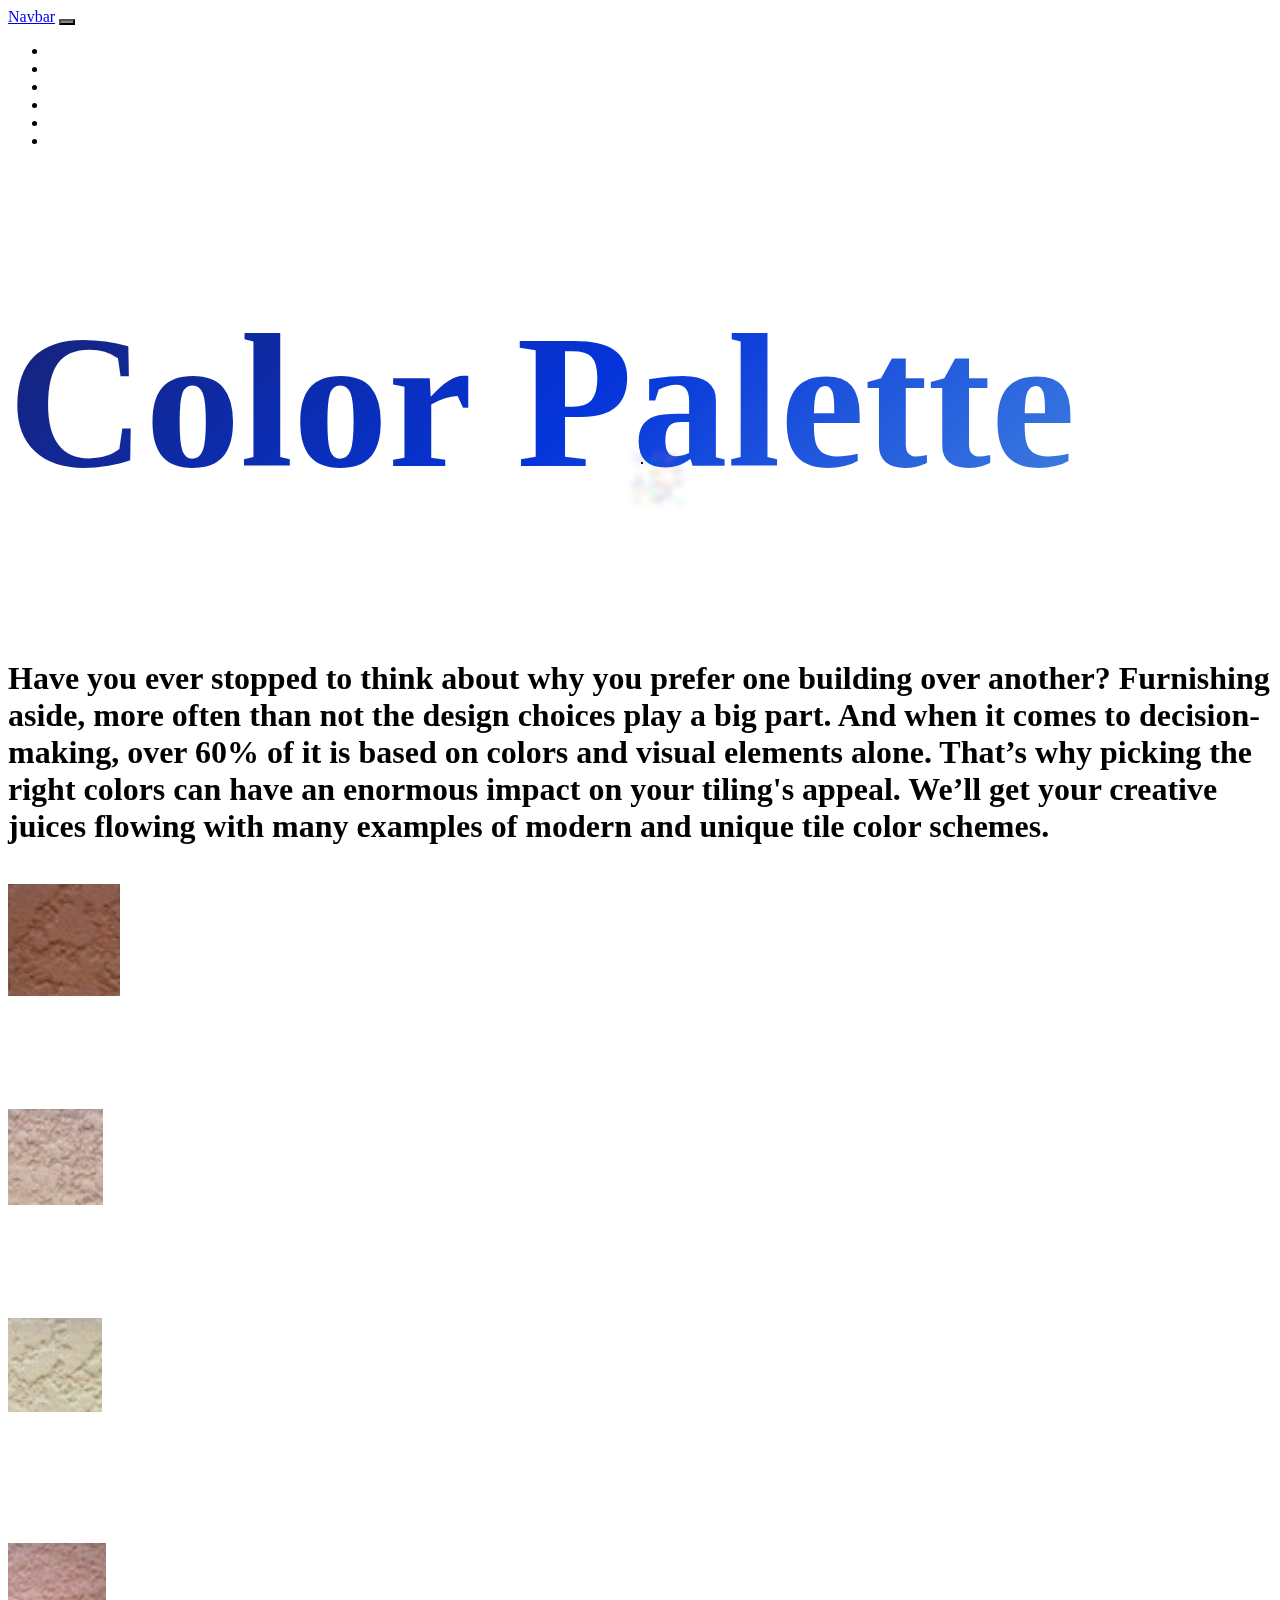
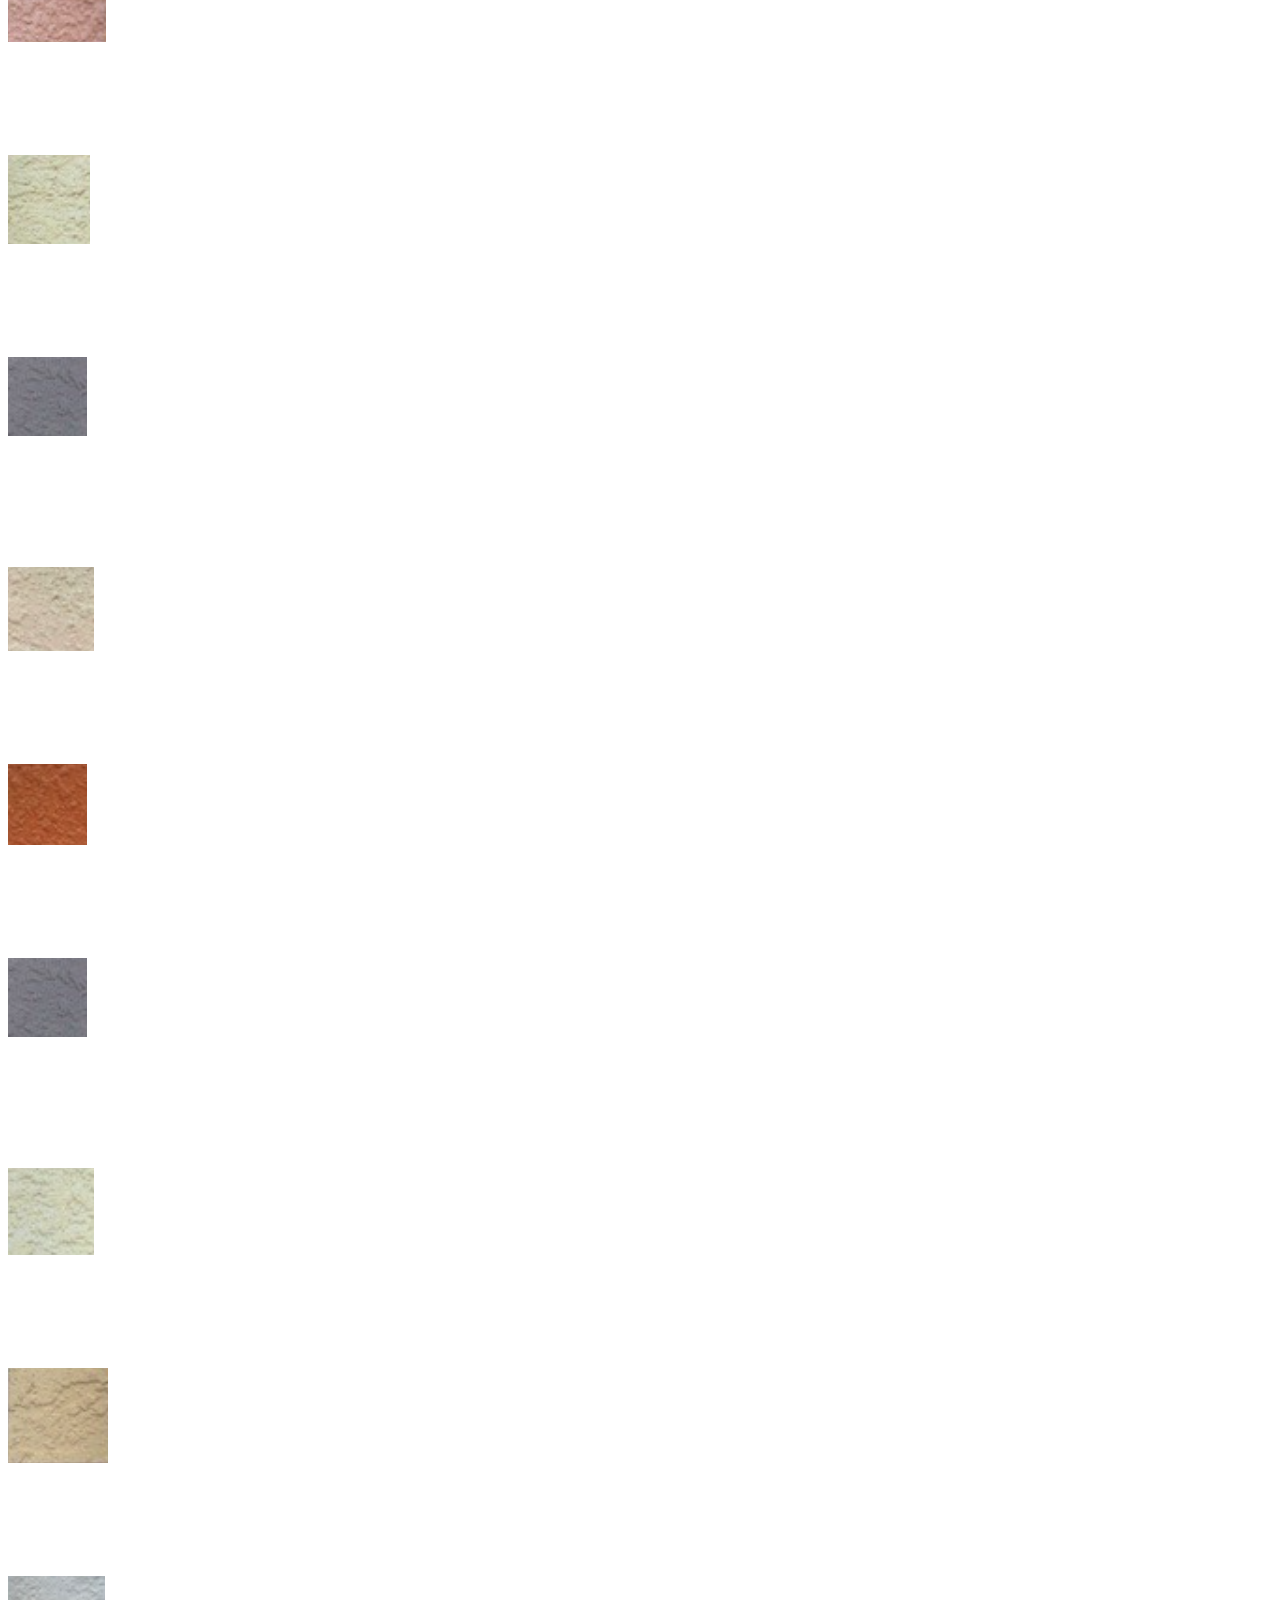
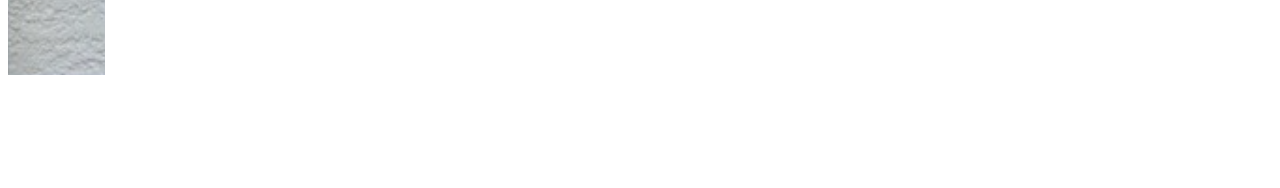
<file: colors.html>
<!DOCTYPE html>
<html lang="en">
<head>
        <meta charset="UTF-8">
        <meta http-equiv="X-UA-Compatible" content="IE=edge">
        <meta name="viewport" content="width=device-width, initial-scale=1.0">
        
        <!-- BOOTSTRAP CSS -->
        <link href="https://cdn.jsdelivr.net/npm/bootstrap@5.2.2/dist/css/bootstrap.min.css" rel="stylesheet" integrity="sha384-Zenh87qX5JnK2Jl0vWa8Ck2rdkQ2Bzep5IDxbcnCeuOxjzrPF/et3URy9Bv1WTRi" crossorigin="anonymous">
        
        <!--  OUR CSS-->
        <link rel="stylesheet" href="css/colors.css">

        <!-- Nav Bar CSS -->
        <link rel="stylesheet" href="css/navbar.css">

        <title>UniqueCrete</title>
</head>
<body>
<!-- Nav Bar -->
    <nav class="navbar navbar-expand-lg bg-light">
        <div class="container-fluid">
          <a class="navbar-brand" href="#">Navbar</a>
          <button class="navbar-toggler" type="button" data-bs-toggle="collapse" data-bs-target="#navbarNav" aria-controls="navbarNav" aria-expanded="false" aria-label="Toggle navigation">
            <span class="navbar-toggler-icon"></span>
          </button>
          <div class="collapse navbar-collapse" id="navbarNav">
            <ul class="navbar-nav">
              <li class="nav-item">
                <a class="nav-link active" aria-current="page" href="#">Home</a>
              </li>
              <li class="nav-item">
                <a class="nav-link" href="#">About Us</a>
              </li>
              <li class="nav-item">
                <a class="nav-link" href="#">Services</a>
              </li>
              <li class="nav-item">
                <a class="nav-link" href="UniqueCrete/colors.html">Colors</a>
              </li>
              <li class="nav-item">
                <a class="nav-link" href="#">Media</a>
              </li>
              <li class="nav-item">
                <a class="nav-link" href="#">Contact</a>
              </li>
            </ul>
          </div>
        </div>
      </nav>

      <div class="container">
        <div class="row">
          <div class="col-md-12 text-center">
            <h1 class="animate-charcter"> Color Palette</h1>
          </div>
        </div>
        <div class="row">
          <div class="col-md-12 text-center">
            <h1 id="paracolor">Have you ever stopped to think about why you prefer one building over another?

              Furnishing aside, more often than not the design choices play a big part.
              
              And when it comes to decision-making, over 60% of it is based on colors and visual elements alone.
              
              That’s why picking the right colors can have an enormous impact on your tiling's appeal. 
              
              We’ll get your creative juices flowing with many examples of modern and unique tile color schemes.</h1>
          </div>
        </div>
        <br>
        <div class="row">
          <div class="col-md-4 text-center">
            <div class="card bg-dark" id="please" style="width: 18rem;">
              <img id= "cardimage" src="img/almond.png" class="card-img-top" alt="almond">
              <div class="card-body">
                <p class="title-word title-word-3">Some quick example text to build on the card title and make up the bulk of the card's content.</p>
              </div>
            </div>
          </div>
          <div class="col-md-4 text-center">
            <div class="card bg-dark" id="please"style="width: 18rem;">
              <img id= "cardimage" src="img/blush.png" class="card-img-top" alt="blush">
              <div class="card-body">
                <p class="title-word title-word-1">Some quick example text to build on the card title and make up the bulk of the card's content.</p>
              </div>
            </div>
          </div>
          <div class="col-md-4 text-center">
            <div class="card bg-dark" id="please"style="width: 18rem;">
              <img id= "cardimage" src="img/DesertSand.png" class="card-img-top" alt="DesertSand">
              <div class="card-body">
                <p class="title-word title-word-2">Some quick example text to build on the card title and make up the bulk of the card's content.</p>
              </div>
            </div>
          </div>
        </div>
        <br>
        <div class="row">
          <div class="col-md-4 text-center">
            <div class="card bg-dark" id="please"style="width: 18rem;">
              <img id= "cardimage" src="img/dustyrose.png" class="card-img-top" alt="dustyrose">
              <div class="card-body">
                <p class="title-word title-word-2">Some quick example text to build on the card title and make up the bulk of the card's content.</p>
              </div>
            </div>
          </div>
          <div class="col-md-4 text-center">
            <div class="card bg-dark" id="please"style="width: 18rem;">
              <img id= "cardimage" src="img/eggshell.png" class="card-img-top" alt="eggshell">
              <div class="card-body">
                <p class="title-word title-word-3">Some quick example text to build on the card title and make up the bulk of the card's content.</p>
              </div>
            </div>
          </div>
          <div class="col-md-4 text-center">
            <div class="card bg-dark" id="please" style="width: 18rem;">
              <img id= "cardimage" src="img/gunmetal.png" class="card-img-top" alt="gunmetal">
              <div class="card-body">
                <p class="title-word title-word-1">Some quick example text to build on the card title and make up the bulk of the card's content.</p>
              </div>
            </div>
          </div>
        </div>
        <br>
        <div class="row">
          <div class="col-md-4 text-center">
            <div class="card bg-dark" id="please" style="width: 18rem;">
              <img id= "cardimage" src="img/seashell.png" class="card-img-top" alt="dustyrose">
              <div class="card-body">
                <p class="title-word title-word-2">Some quick example text to build on the card title and make up the bulk of the card's content.</p>
              </div>
            </div>
          </div>
          <div class="col-md-4 text-center">
            <div class="card bg-dark"  id="please" style="width: 18rem;">
              <img id= "cardimage" src="img/terracotta.png" class="card-img-top" alt="eggshell">
              <div class="card-body">
                <p class="title-word title-word-3">Some quick example text to build on the card title and make up the bulk of the card's content.</p>
              </div>
            </div>
          </div>
          <div class="col-md-4 text-center">
            <div class="card bg-dark" id="please" style="width: 18rem;">
              <img id= "cardimage" src="img/gunmetal.png" class="card-img-top" alt="gunmetal">
              <div class="card-body">
                <p class="title-word title-word-1">Some quick example text to build on the card title and make up the bulk of the card's content.</p>
              </div>
            </div>
          </div>
        </div>
        <br>
        <div class="row">
          <div class="col-md-4 text-center">
            <div class="card bg-dark" id="please"style="width: 18rem;">
              <img id= "cardimage" src="img/ivoryrose.png" class="card-img-top" alt="ivoryrose">
              <div class="card-body">
                <p class="title-word title-word-1">Some quick example text to build on the card title and make up the bulk of the card's content.</p>
              </div>
            </div>
          </div>
          <div class="col-md-4 text-center">
            <div class="card bg-dark" id="please"style="width: 18rem;">
              <img id= "cardimage" src="img/khaluahcleme.png" class="card-img-top" alt="the hard to pronounce one">
              <div class="card-body">
                <p class="title-word title-word-2">Some quick example text to build on the card title and make up the bulk of the card's content.</p>
              </div>
            </div>
          </div>
          <div class="col-md-4 text-center">
            <div class="card bg-dark"id="please" style="width: 18rem;">
              <img id= "cardimage" src="img/nickel.png" class="card-img-top" alt="nickel">
              <div class="card-body">
                <p class="title-word title-word-3">Some quick example text to build on the card title and make up the bulk of the card's content.</p>
              </div>
            </div>
          </div>
        </div>
      </div>


<!-- fdjkslfjdklsajfkdl;sjfkl;sa -->
<!-- JavaScript Bundle with Popper -->
<script src="https://cdn.jsdelivr.net/npm/bootstrap@5.2.2/dist/js/bootstrap.bundle.min.js" integrity="sha384-OERcA2EqjJCMA+/3y+gxIOqMEjwtxJY7qPCqsdltbNJuaOe923+mo//f6V8Qbsw3" crossorigin="anonymous"></script>

<!-- Our JavaScript -->
<script src="js/navbar.js"></script>


</body>
</html>
</file>
<file: css/navbar.css>
.navHeight {
  height: 9vh;
}

.navTheme {
  background: rgb(10, 64, 85);
  background: linear-gradient(100deg, rgb(10, 64, 85) 0%, rgb(43, 89, 121) 88%);
  box-shadow: 1px 1px 7px black;
}

.nav-link {
  font-family: brother-1816;
  font-style: normal;
  font-weight: 300;
  font-size: max(1vw, 15px);
  color: white !important;
}

.nav-link:hover {
  color: grey !important;
}

.nav-item {
  padding-left: 1vw;
  padding-right: 1vw;
}

.navbar-toggler {
  background-color: #86878a;
}

.navbar-toggler-icon {
  background-color: #86878a;
}

.navImg {
  width: max(8vw, 100px);
}

#navbarNav {
  z-index: 3;
  background-color: transparent;
}/*# sourceMappingURL=navbar.css.map */
</file>
<file: css/colors.css>
.animate-charcter {
  text-transform: capitalize;
  background-image: linear-gradient(-225deg, #172274 0%, #0434da 29%, #5ba2e2 67%, #0a78f7 100%);
  background-size: auto auto;
  background-clip: border-box;
  background-size: 200% auto;
  color: linear-gradient(-225deg, #172274 0%, #0434da 29%, #5ba2e2 67%, #0a78f7 100%);
  background-clip: text;
  /* text-fill-color: transparent; */
  -webkit-background-clip: text;
  -webkit-text-fill-color: transparent;
  animation: textclip 2s linear infinite;
  display: inline-block;
  font-size: 190px;
}

@keyframes textclip {
  to {
    background-position: 200% center;
  }
}
/* Start of card animation */
.title-word {
  color: white;
  font-size: 20px;
}

/* paragraph text effect */
/* .container {
  padding: 1vw;
  position: absolute;
  top: 50%;
  left: 50%;
  margin-right: -50%;
  transform: translate(-50%, -50%);
} */
#paracolor {
  color: #000;
}

Background effect body {
  background: linear-gradient(-45deg, #ee7752, #e73c7e, #23a6d5, #23d5ab);
  background-size: 400% 400%;
  animation: gradient 15s ease infinite;
}

@keyframes gradient {
  0% {
    background-position: 0% 50%;
  }
  50% {
    background-position: 100% 50%;
  }
  100% {
    background-position: 0% 50%;
  }
}
head::before, head::after,
body::before, body::after {
  position: fixed;
  top: 50%;
  left: 50%;
  width: 3em;
  height: 3em;
  content: ".";
  mix-blend-mode: screen;
  animation: 44s -27s move infinite ease-in-out alternate;
}

body::before {
  text-shadow: 0.8377064075em -0.2788564485em 7px hsla(233.5271105082deg, 100%, 50%, 0.9), 1.8722715231em -0.4556264509em 7px hsla(320.6599836543deg, 100%, 50%, 0.9), 1.5230619769em 2.0001108469em 7px hsla(246.3225677189deg, 100%, 50%, 0.9), 0.1426856397em 1.641480035em 7px hsla(292.0139112736deg, 100%, 50%, 0.9), 0.8572292479em 0.4172786281em 7px hsla(41.9706541824deg, 100%, 50%, 0.9), 1.1675360918em 2.4265462451em 7px hsla(222.772475303deg, 100%, 50%, 0.9), -0.3591413184em 1.2457937094em 7px hsla(310.1701898841deg, 100%, 50%, 0.9), 2.4371188993em 1.2453891152em 7px hsla(340.6130194576deg, 100%, 50%, 0.9), -0.124926945em -0.3972739499em 7px hsla(184.8345281441deg, 100%, 50%, 0.9), -0.2874436617em -0.1496618212em 7px hsla(273.1055604956deg, 100%, 50%, 0.9), 0.7901163201em 2.2219040157em 7px hsla(229.3662992042deg, 100%, 50%, 0.9), 2.4516725625em 2.4082186085em 7px hsla(182.9235008518deg, 100%, 50%, 0.9), 0.6205518771em 2.4179283904em 7px hsla(39.9302700751deg, 100%, 50%, 0.9), 0.303643331em 0.0260450077em 7px hsla(200.9508805585deg, 100%, 50%, 0.9), 1.6904911151em -0.1756207277em 7px hsla(347.6338293063deg, 100%, 50%, 0.9), 2.0002630564em 0.9363906435em 7px hsla(44.9686584213deg, 100%, 50%, 0.9), 1.6245623158em 1.992579517em 7px hsla(135.4078248011deg, 100%, 50%, 0.9), -0.3429785758em 2.3827944745em 7px hsla(242.4283217808deg, 100%, 50%, 0.9), 1.5978071391em 1.6321879624em 7px hsla(149.1809216894deg, 100%, 50%, 0.9), 2.2494506391em 0.3011807569em 7px hsla(355.610546528deg, 100%, 50%, 0.9), 2.0830582597em 0.5199838162em 7px hsla(209.5538714827deg, 100%, 50%, 0.9), 0.8861436978em 1.3872302504em 7px hsla(321.8657770885deg, 100%, 50%, 0.9), -0.2643824892em 1.8423098779em 7px hsla(64.2787739775deg, 100%, 50%, 0.9), 0.9562948654em 2.2451482057em 7px hsla(337.3952640816deg, 100%, 50%, 0.9), -0.1819750836em 2.4849914459em 7px hsla(53.0202234099deg, 100%, 50%, 0.9), 1.7650229106em -0.2496025763em 7px hsla(60.0447461714deg, 100%, 50%, 0.9), 0.8922504016em -0.4742656821em 7px hsla(312.5745391948deg, 100%, 50%, 0.9), 1.1615073631em 2.0486859832em 7px hsla(223.1873755548deg, 100%, 50%, 0.9), 0.9772435042em -0.4740376884em 7px hsla(46.6007150325deg, 100%, 50%, 0.9), -0.0366662676em -0.2828762249em 7px hsla(334.9143872485deg, 100%, 50%, 0.9), 2.1918192261em 0.510520589em 7px hsla(4.7571955668deg, 100%, 50%, 0.9), -0.2105648621em 1.3261035085em 7px hsla(78.9558533839deg, 100%, 50%, 0.9), 1.7247543757em 0.3232113474em 7px hsla(20.7999926542deg, 100%, 50%, 0.9), 0.543673302em 0.719692081em 7px hsla(130.8554258344deg, 100%, 50%, 0.9), 1.0869764198em 2.1526776146em 7px hsla(341.9285024479deg, 100%, 50%, 0.9), 1.235794969em 0.0884850021em 7px hsla(143.1866926665deg, 100%, 50%, 0.9), 1.0912769365em 1.4588577522em 7px hsla(39.3802458868deg, 100%, 50%, 0.9), 2.2308025315em 1.1600132482em 7px hsla(249.8634695544deg, 100%, 50%, 0.9), 0.7234185921em 0.6344434223em 7px hsla(80.4085146957deg, 100%, 50%, 0.9), -0.4508346201em -0.4205689786em 7px hsla(230.1181539156deg, 100%, 50%, 0.9), 0.6195897985em 1.7071323104em 7px hsla(184.2228002813deg, 100%, 50%, 0.9);
  animation-duration: 44s;
  animation-delay: -27s;
}

body::after {
  text-shadow: -0.4792590647em 1.4371475127em 7px hsla(248.9034210184deg, 100%, 50%, 0.9), 0.0206447456em 1.3045526819em 7px hsla(213.6726332057deg, 100%, 50%, 0.9), 1.2635021267em -0.4236911437em 7px hsla(332.0874947981deg, 100%, 50%, 0.9), -0.2215487993em 1.0097508959em 7px hsla(71.6236345053deg, 100%, 50%, 0.9), 0.9763560813em 0.7075917089em 7px hsla(3.5959666276deg, 100%, 50%, 0.9), 2.0174236419em -0.4234780704em 7px hsla(130.3704021123deg, 100%, 50%, 0.9), -0.1377200119em 0.9295756458em 7px hsla(235.0281465408deg, 100%, 50%, 0.9), 1.2754636836em 1.1092280363em 7px hsla(357.4801774344deg, 100%, 50%, 0.9), 2.2328615016em 1.4635646426em 7px hsla(169.9217696846deg, 100%, 50%, 0.9), 2.3348603901em 2.41330866em 7px hsla(123.0312266674deg, 100%, 50%, 0.9), 0.3426971101em 2.1542897042em 7px hsla(79.4190337768deg, 100%, 50%, 0.9), 0.8379079069em -0.1166184839em 7px hsla(110.0716400828deg, 100%, 50%, 0.9), -0.0340215137em 1.861452803em 7px hsla(36.837156265deg, 100%, 50%, 0.9), 0.7661799487em 1.265642003em 7px hsla(234.711114136deg, 100%, 50%, 0.9), 0.9900119222em -0.4470360764em 7px hsla(314.2478503956deg, 100%, 50%, 0.9), 1.4514252508em -0.3582261346em 7px hsla(53.6365220417deg, 100%, 50%, 0.9), 1.6714265022em 2.0688389303em 7px hsla(343.8979735694deg, 100%, 50%, 0.9), 1.6972515277em 1.4174343074em 7px hsla(0.7243292679deg, 100%, 50%, 0.9), 1.8737025544em 2.2714804948em 7px hsla(171.9635594355deg, 100%, 50%, 0.9), 0.0656055153em 0.0885655175em 7px hsla(79.2669679837deg, 100%, 50%, 0.9), 0.5666992609em 1.7910230023em 7px hsla(109.6866345645deg, 100%, 50%, 0.9), 2.1359986419em 1.2210123239em 7px hsla(197.1174713599deg, 100%, 50%, 0.9), 1.6396480767em 1.4719917444em 7px hsla(342.4386946825deg, 100%, 50%, 0.9), 2.250977281em 0.1846289em 7px hsla(178.3104092191deg, 100%, 50%, 0.9), 1.715272537em -0.2795310676em 7px hsla(29.3078211603deg, 100%, 50%, 0.9), 1.1136496883em 1.4795869145em 7px hsla(35.3345727258deg, 100%, 50%, 0.9), 0.6184929368em 1.2206974614em 7px hsla(192.0025321574deg, 100%, 50%, 0.9), 1.1699846678em 1.4187059333em 7px hsla(191.9386902357deg, 100%, 50%, 0.9), -0.3090609672em 0.3534724054em 7px hsla(122.2571921705deg, 100%, 50%, 0.9), 0.9198675403em 2.1985421613em 7px hsla(46.6392693008deg, 100%, 50%, 0.9), 0.6426956601em -0.2145699212em 7px hsla(106.4179600425deg, 100%, 50%, 0.9), 0.4784283646em 1.6824114214em 7px hsla(87.3762348787deg, 100%, 50%, 0.9), 2.0785381832em -0.4141843689em 7px hsla(10.0276362955deg, 100%, 50%, 0.9), 1.635859744em 1.7038363406em 7px hsla(282.1236174067deg, 100%, 50%, 0.9), 0.7531073519em 0.5866855366em 7px hsla(216.5112026919deg, 100%, 50%, 0.9), 0.7463526788em -0.2844716733em 7px hsla(295.6994962367deg, 100%, 50%, 0.9), -0.1978002126em 1.3240184712em 7px hsla(86.7378222533deg, 100%, 50%, 0.9), -0.2823906998em 1.8102913789em 7px hsla(31.1334839151deg, 100%, 50%, 0.9), 1.3138375121em 0.429454004em 7px hsla(303.6375192994deg, 100%, 50%, 0.9), 2.4388994162em 0.5556561228em 7px hsla(210.7781213374deg, 100%, 50%, 0.9), 1.5452664068em 0.043518215em 7px hsla(332.8561058446deg, 100%, 50%, 0.9);
  animation-duration: 43s;
  animation-delay: -32s;
}

head::before {
  text-shadow: 1.8175494186em 0.0419102667em 7px hsla(8.5059469471deg, 100%, 50%, 0.9), 0.7175463361em 1.5791217617em 7px hsla(248.3348063917deg, 100%, 50%, 0.9), 2.3833457119em 0.541613383em 7px hsla(218.8563556387deg, 100%, 50%, 0.9), 0.8487484155em 0.466004275em 7px hsla(238.5230341561deg, 100%, 50%, 0.9), -0.0122886341em 2.3744963854em 7px hsla(43.5554591489deg, 100%, 50%, 0.9), 1.6049820223em 0.1280433882em 7px hsla(177.7719198783deg, 100%, 50%, 0.9), -0.1811041895em 2.4950012939em 7px hsla(132.1267629381deg, 100%, 50%, 0.9), 0.3620937783em 0.8747810291em 7px hsla(53.1599706685deg, 100%, 50%, 0.9), 2.0716939735em -0.1292955115em 7px hsla(111.8466801592deg, 100%, 50%, 0.9), 0.6889696867em 1.8278952562em 7px hsla(15.3677127352deg, 100%, 50%, 0.9), 2.0513369152em 1.9533536462em 7px hsla(341.0084572274deg, 100%, 50%, 0.9), 0.492280531em 2.2397138985em 7px hsla(257.496058316deg, 100%, 50%, 0.9), 2.0042020838em -0.2129269314em 7px hsla(153.8444979105deg, 100%, 50%, 0.9), 0.8942784125em 2.223811848em 7px hsla(290.6350842486deg, 100%, 50%, 0.9), -0.1135963114em -0.4441610874em 7px hsla(126.858808669deg, 100%, 50%, 0.9), 0.4972016978em 0.2960983395em 7px hsla(38.737065669deg, 100%, 50%, 0.9), -0.2030232234em 2.264778463em 7px hsla(10.34328291deg, 100%, 50%, 0.9), 1.4185255678em 1.1296008302em 7px hsla(191.5929634266deg, 100%, 50%, 0.9), 0.7764226569em 0.1071254636em 7px hsla(157.7592165648deg, 100%, 50%, 0.9), 1.4884069855em 0.8998769582em 7px hsla(230.867878546deg, 100%, 50%, 0.9), 1.3089591093em 0.7620978361em 7px hsla(211.2462074792deg, 100%, 50%, 0.9), 2.2251004274em 1.366345006em 7px hsla(196.6162627351deg, 100%, 50%, 0.9), 1.516590853em 0.8186023262em 7px hsla(318.2411489973deg, 100%, 50%, 0.9), -0.1831365091em -0.1270699856em 7px hsla(347.7211025471deg, 100%, 50%, 0.9), -0.2310254332em 0.0987536718em 7px hsla(141.6460528281deg, 100%, 50%, 0.9), 0.705852935em 1.8514038776em 7px hsla(165.0110802761deg, 100%, 50%, 0.9), -0.1284673331em 0.4350306315em 7px hsla(91.2907246728deg, 100%, 50%, 0.9), 0.921958612em -0.1592556918em 7px hsla(119.3752608798deg, 100%, 50%, 0.9), 0.952546428em 0.9446214424em 7px hsla(126.7446049901deg, 100%, 50%, 0.9), 1.0490914509em -0.0640262433em 7px hsla(188.320991028deg, 100%, 50%, 0.9), -0.2149703309em 0.6235018108em 7px hsla(142.9345378924deg, 100%, 50%, 0.9), 0.2895409369em 1.329533242em 7px hsla(251.2749379385deg, 100%, 50%, 0.9), 0.9654289462em 1.1251337301em 7px hsla(81.3360274251deg, 100%, 50%, 0.9), 1.4402467333em 0.0720052745em 7px hsla(330.8648797645deg, 100%, 50%, 0.9), 0.6062368833em -0.3679964266em 7px hsla(359.5916461771deg, 100%, 50%, 0.9), 0.046023674em 0.5254508946em 7px hsla(77.1539917196deg, 100%, 50%, 0.9), 0.9394032148em 0.926775769em 7px hsla(120.3169157256deg, 100%, 50%, 0.9), 0.7825044113em -0.0776346517em 7px hsla(313.8609232124deg, 100%, 50%, 0.9), 1.9172465357em -0.4244324839em 7px hsla(135.4801221822deg, 100%, 50%, 0.9), 2.0821650249em 0.1124958512em 7px hsla(324.6461702278deg, 100%, 50%, 0.9), 1.7565385356em 2.0583192056em 7px hsla(14.1339997797deg, 100%, 50%, 0.9);
  animation-duration: 42s;
  animation-delay: -23s;
}

head::after {
  text-shadow: 2.2117915785em -0.3860344377em 7px hsla(209.0554251932deg, 100%, 50%, 0.9), 1.8300801606em -0.3609566629em 7px hsla(225.5270616725deg, 100%, 50%, 0.9), 1.0925638104em 1.9539880624em 7px hsla(237.9006528242deg, 100%, 50%, 0.9), 0.0192557555em -0.4743110435em 7px hsla(45.9588284012deg, 100%, 50%, 0.9), 1.3401232142em 1.7762647265em 7px hsla(46.2674402963deg, 100%, 50%, 0.9), 2.0401421405em 0.9254133127em 7px hsla(49.1335421817deg, 100%, 50%, 0.9), 0.5969612693em 0.5530499761em 7px hsla(216.1166789608deg, 100%, 50%, 0.9), 2.1358651379em 0.9776793821em 7px hsla(133.9450874947deg, 100%, 50%, 0.9), 0.934033164em 2.1996200428em 7px hsla(170.6054404353deg, 100%, 50%, 0.9), 2.2932143603em 1.8458132881em 7px hsla(200.0640245117deg, 100%, 50%, 0.9), 1.6283156704em 2.4414723229em 7px hsla(341.8829329601deg, 100%, 50%, 0.9), -0.2954235914em -0.3338293113em 7px hsla(280.0048046275deg, 100%, 50%, 0.9), 1.2290389613em 1.1024785733em 7px hsla(164.3024441414deg, 100%, 50%, 0.9), 0.5092768666em 2.4548798338em 7px hsla(318.6766984647deg, 100%, 50%, 0.9), 0.0139195473em 2.2874864851em 7px hsla(33.1174200384deg, 100%, 50%, 0.9), 0.5500214004em -0.4035870049em 7px hsla(121.6183532538deg, 100%, 50%, 0.9), 0.310494938em 0.1703827973em 7px hsla(349.222133878deg, 100%, 50%, 0.9), -0.164982128em 1.1687747538em 7px hsla(29.3988786421deg, 100%, 50%, 0.9), 1.4560210357em 2.0745778369em 7px hsla(139.4750455422deg, 100%, 50%, 0.9), -0.3916635416em 0.2785788146em 7px hsla(154.4416873816deg, 100%, 50%, 0.9), 0.3358826912em 1.9419270683em 7px hsla(125.8391106231deg, 100%, 50%, 0.9), 1.6267060885em 0.0074291629em 7px hsla(46.131366321deg, 100%, 50%, 0.9), 0.493105187em -0.4467415424em 7px hsla(206.4875977091deg, 100%, 50%, 0.9), 1.0442414585em 0.0074640136em 7px hsla(245.8461724435deg, 100%, 50%, 0.9), -0.1843620696em 1.8511641574em 7px hsla(260.1148116668deg, 100%, 50%, 0.9), 0.4584467414em 1.9971131882em 7px hsla(72.5943395734deg, 100%, 50%, 0.9), 0.4045416131em -0.1203017103em 7px hsla(4.1486021285deg, 100%, 50%, 0.9), -0.077223411em 2.2641404158em 7px hsla(18.4698527003deg, 100%, 50%, 0.9), 1.6342542109em 2.4158009048em 7px hsla(239.4644834239deg, 100%, 50%, 0.9), 2.0764679442em 2.3903579217em 7px hsla(317.9571165622deg, 100%, 50%, 0.9), 1.5515672206em 0.6986456522em 7px hsla(132.7521196236deg, 100%, 50%, 0.9), 0.4308214661em 0.7582787792em 7px hsla(171.6241851461deg, 100%, 50%, 0.9), 1.8324217215em 2.3367093714em 7px hsla(109.0473091076deg, 100%, 50%, 0.9), 0.2209432751em 0.1310426972em 7px hsla(288.6369654165deg, 100%, 50%, 0.9), 0.0794897516em 0.3565501121em 7px hsla(28.8667670637deg, 100%, 50%, 0.9), -0.4760109043em 1.9735255618em 7px hsla(195.0465212969deg, 100%, 50%, 0.9), 1.3100629204em 0.6620479058em 7px hsla(3.4818068952deg, 100%, 50%, 0.9), 0.0805875em 1.4888292322em 7px hsla(14.5317180022deg, 100%, 50%, 0.9), -0.3870515829em 1.5232627457em 7px hsla(65.7928081267deg, 100%, 50%, 0.9), 0.4840709515em 0.6994599487em 7px hsla(320.6381243222deg, 100%, 50%, 0.9), 1.2983653925em 1.1575114504em 7px hsla(21.2278649962deg, 100%, 50%, 0.9);
  animation-duration: 41s;
  animation-delay: -19s;
}

@keyframes move {
  from {
    transform: rotate(0deg) scale(12) translateX(-20px);
  }
  to {
    transform: rotate(360deg) scale(18) translateX(20px);
  }
}/*# sourceMappingURL=colors.css.map */
</file>
